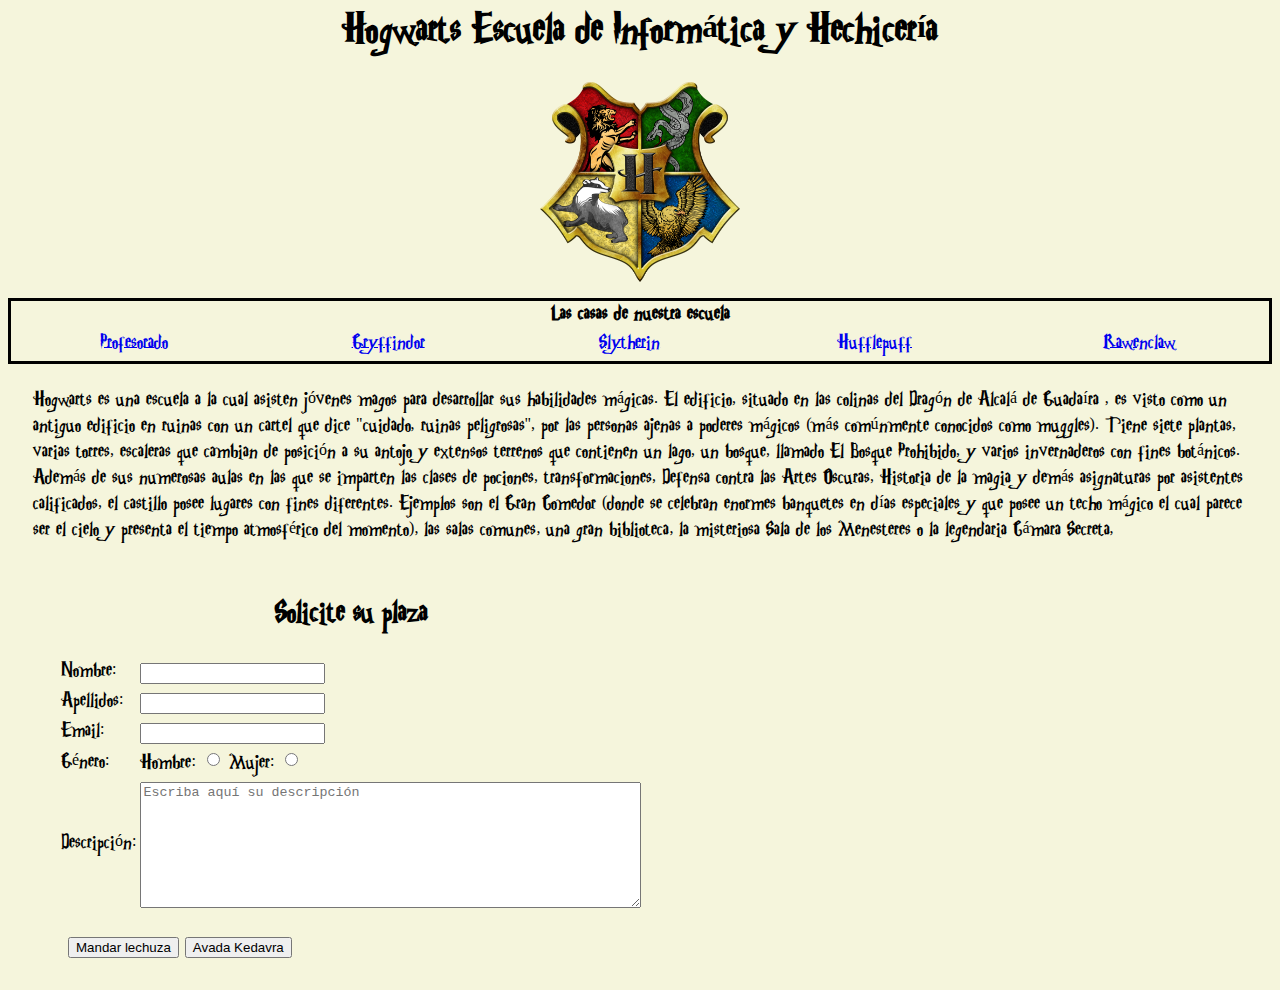
<file: ProyectoEntornos/index.html>
<html lang="en">
    <head>
        <meta charset="UTF-8">
        <meta http-equiv="X-UA-Compatible" content="IE=edge">
        <meta name="viewport" content="width=device-width, initial-scale=1.0">
        <link rel="stylesheet" type="text/css" href="cssHogwarts.css">
        <title>Hogwart</title>
    </head>
    <body>
        <header>
            <h1>Hogwarts Escuela de Informática y Hechicería</h1>
            <p><img src="img/escudoHogwarts.png" alt="" id="escudoPrincipal"></p>
        </header>
        <nav>
            <table id="menuNav">
                <th colspan="5">Las casas de nuestra escuela</th>
                <tr>
                    <td><a href="profesorado.html">Profesorado</a></td><!--Aqui va la casa de Javi con su enlace-->
                    <td><a href="gryffindor.html">Gryffindor</a></td><!--Aqui va la casa de Vero con su enlace-->
                    <td><a href="slytherin.html">Slytherin</a></td><!--Aqui va la casa de Nacho con su enlace-->
                    <td><a href="hufflepuff.html">Hufflepuff</a></td><!--Aqui va la casa de Adri con su enlace-->
                    <td><a href="ravenclaw.html">Rawenclaw</a></td><!--Aqui va la casa de Gonzalo con su enlace-->
               </tr>
            </table>
        </nav>
        <section>
            <article id="descripcionHogwarts">
                <p>Hogwarts es una escuela a la cual asisten jóvenes magos para desarrollar sus habilidades mágicas.
                    El edificio, situado en las colinas del Dragón de Alcalá de Guadaíra , es visto como un antiguo edificio en ruinas con 
                    un cartel que dice "cuidado, ruinas peligrosas", por las personas ajenas a poderes mágicos (más 
                    comúnmente conocidos como muggles). Tiene siete plantas, varias torres, escaleras que cambian de 
                    posición a su antojo y extensos terrenos que contienen un lago, un bosque, llamado El Bosque 
                    Prohibido, y varios invernaderos con fines botánicos. Además de sus numerosas aulas en las que se 
                    imparten las clases de pociones, transformaciones, Defensa contra las Artes Oscuras, Historia de la 
                    magia y demás asignaturas por asistentes calificados, el castillo posee lugares con fines diferentes. 
                    Ejemplos son el Gran Comedor (donde se celebran enormes banquetes en días especiales y que posee un 
                    techo mágico el cual parece ser el cielo y presenta el tiempo atmosférico del momento), las salas 
                    comunes, una gran biblioteca, la misteriosa Sala de los Menesteres o la legendaria Cámara Secreta,
                </p>

            </article>
        </section>
        <footer>
            <form>
                <table id="solicitudPlaza">
                    <tr>
                        <th colspan="2">
                            <h2>Solicite su plaza</h2>
                        </th>
                    </tr>
                    <tr>
                        <td class="tamaño"><label for="nombre">Nombre:</label> </td>
                        <td><input type="text" name="nombre" id="nombre"></td>
                    </tr>
                    <tr>
                        <td><label for="apellidos">Apellidos:</label></td>
                        <td><input type="text" name="apellidos" id="apellidos"></td>
                    </tr>
                    <tr>
                        <td><label for="email">Email:</label></td>
                        <td><input type="email" name="email" id="email"></td>
                    </tr>
                    <tr>
                        <td>Género:</td>
                        <td>
                            <label for="hombre">Hombre:</label>
                            <input type="radio" name="sexo" id="hombre">
                            <label for="mujer">Mujer:</label>
                            <input type="radio" name="sexo" id="mujer">
                        </td>
                    <tr>
                        <td>Descripción:</td>
                        <td>
                            <textarea cols="60" rows="8" placeholder="Escriba aquí su descripción"></textarea>
                        </td>
                    </tr>
                </table>
                <p id="botonesForm">
                    <input type="submit" name="envio" id="submit" value="Mandar lechuza">
                    <input type="reset" name="reset" id="reset" value="Avada Kedavra"></p>
            </form>
        </footer>
    </body>
</html>
</file>
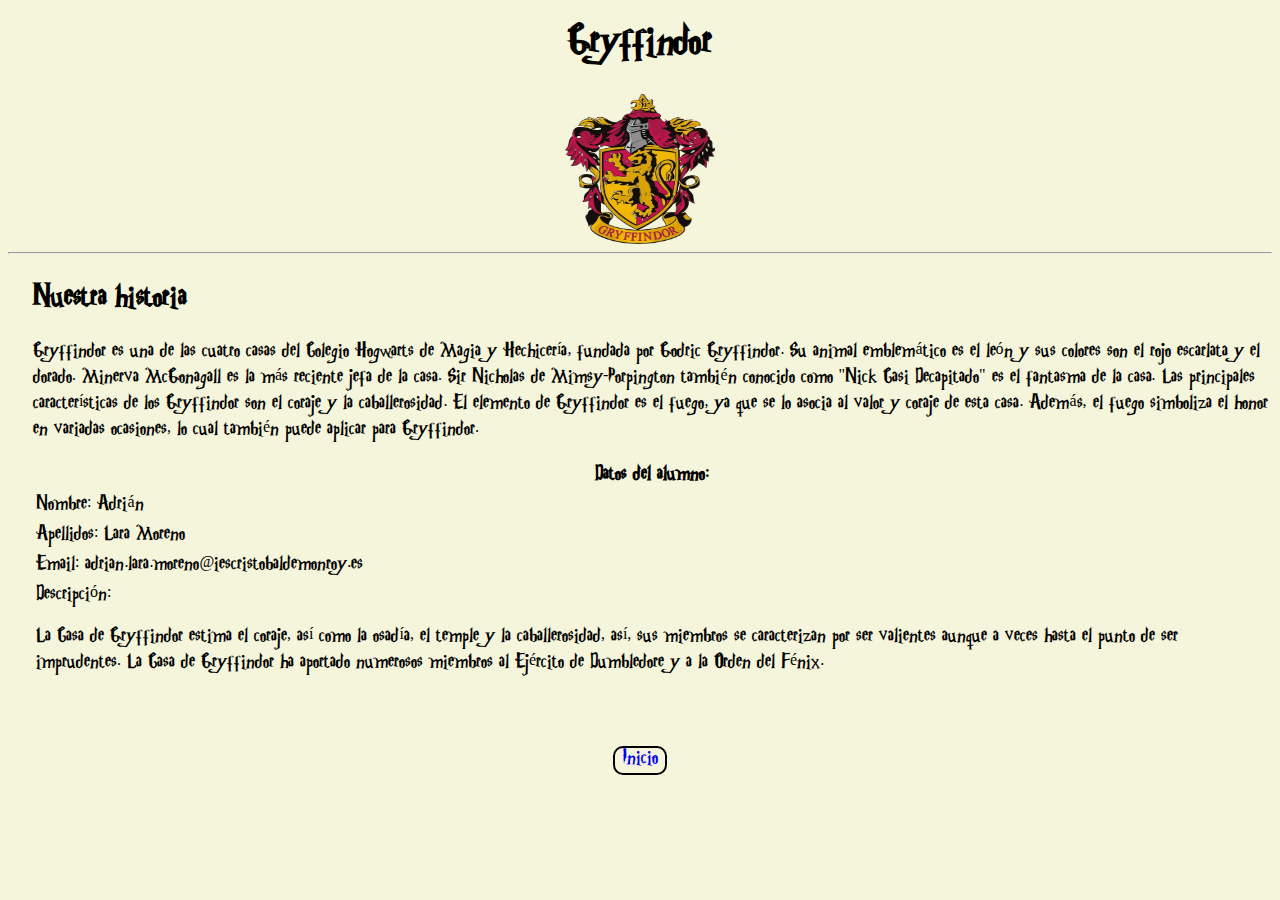
<file: ProyectoEntornos/gryffindor.html>
<!DOCTYPE html>
<html>
<head>
	<meta charset="utf-8">
	<meta name="viewport" content="width=device-width, initial-scale=1">
	<link rel="stylesheet" type="text/css" href="cssHogwarts.css">
	
	<title></title>
</head>
<body>
	<header>
		<h1>Gryffindor</h1>
		<img src="img/escudoGryffindor.png" class="imgCasas">
        <hr>
	</header>
	<section>
		<article class="descripcionCasas">
			<h2>Nuestra historia</h2>
			<p>Gryffindor es una de las cuatro casas del Colegio Hogwarts de Magia y Hechicería, fundada por Godric Gryffindor. Su animal emblemático es el león y sus colores son el rojo escarlata y el dorado. Minerva McGonagall es la más reciente jefa de la casa. Sir Nicholas de Mimsy-Porpington también conocido como "Nick Casi Decapitado" es el fantasma de la casa. Las principales características de los Gryffindor son el coraje y la caballerosidad.

                El elemento de Gryffindor es el fuego, ya que se lo asocia al valor y coraje de esta casa. Además, el fuego simboliza el honor en variadas ocasiones, lo cual también puede aplicar para Gryffindor.</p>
		</article>
		<article class="datosAlumnos">
			<table>
				<tr>
					<th>
					Datos del alumno:
					</th>
				</tr>
				<tr>
					<td>Nombre: Adrián</td>
				
				</tr>
				<tr>
					<td>Apellidos: Lara Moreno</td>
				
				</tr>
				<tr>
					<td>Email: adrian.lara.moreno@iescristobaldemonroy.es</td>
					
				</tr>
			
					<td>Descripción:
					<p>La Casa de Gryffindor estima el coraje, así como la osadía, el temple y la caballerosidad, así, sus miembros se caracterizan por ser valientes aunque a veces hasta el punto de ser imprudentes. La Casa de Gryffindor ha aportado numerosos miembros al Ejército de Dumbledore y a la Orden del Fénix.</p>
					</td>
				</tr>
			</table>
		</article>
	</section>
	<footer>
			<a href="index.html" id="botonInicio">Inicio</a>
	</footer>	
			
</body>
</html>
</file>
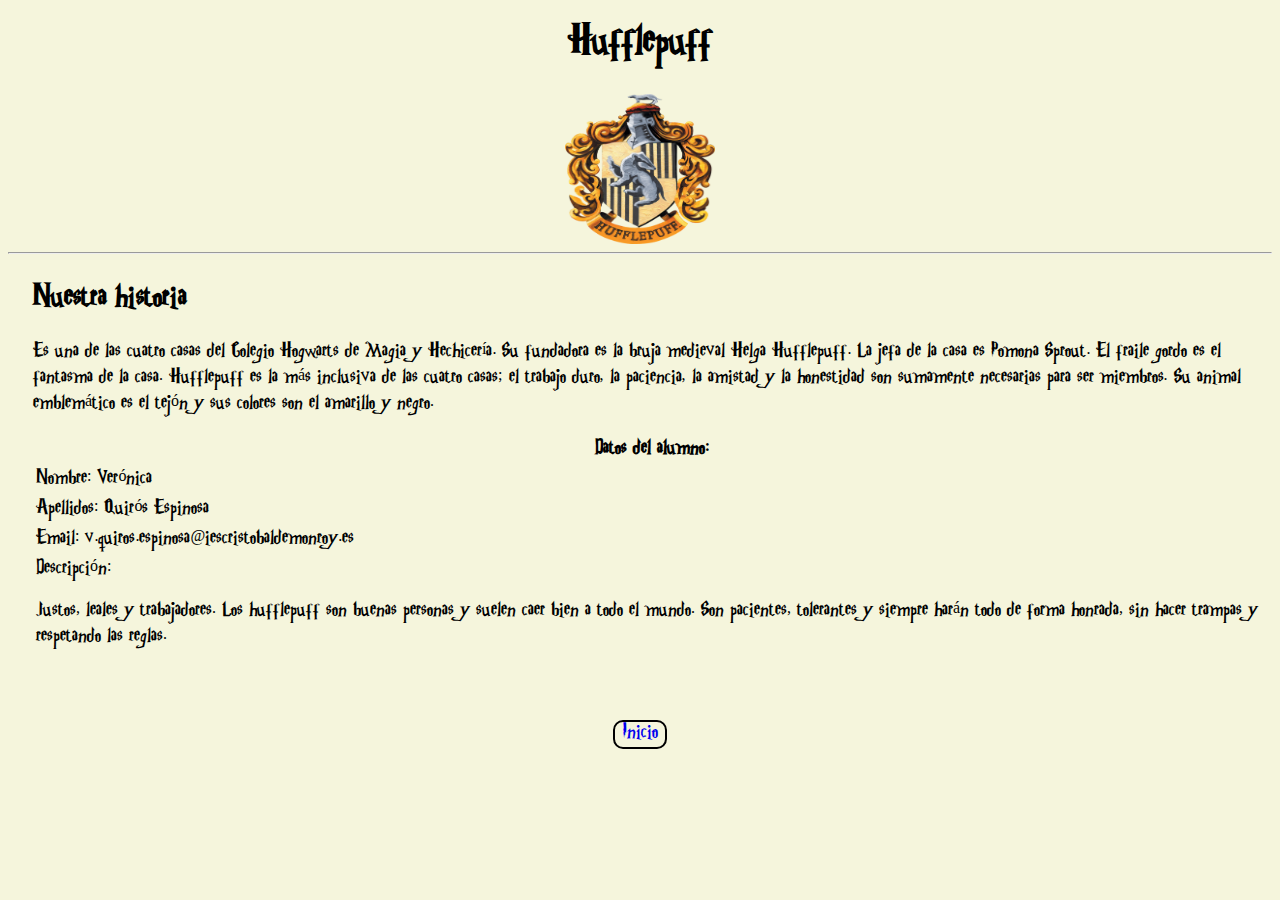
<file: ProyectoEntornos/hufflepuff.html>
<!DOCTYPE html>
<html>
<head>
	<meta charset="utf-8">
	<meta name="viewport" content="width=device-width, initial-scale=1">
	<link rel="stylesheet" type="text/css" href="cssHogwarts.css">
	
	<title></title>
</head>
<body>
	<header>
		<h1>Hufflepuff</h1>
		<img src="img/escudoHufflepuff.png" class="imgCasas">
		<hr>
	</header>
	<section>
		<article class="descripcionCasas">
			<h2>Nuestra historia</h2>
			<p>Es una de las cuatro casas del Colegio Hogwarts de Magia y Hechicería. Su fundadora es la bruja medieval Helga Hufflepuff. La jefa de la casa es Pomona Sprout. El fraile gordo es el fantasma de la casa. Hufflepuff es la más inclusiva de las cuatro casas; el trabajo duro, la paciencia, la amistad y la honestidad son sumamente necesarias para ser miembros. Su animal emblemático es el tejón y sus colores son el amarillo y negro.</p>
		</article>
		<article class="datosAlumnos">
			<table>
				<tr>
					<th>
					Datos del alumno:
					</th>
				</tr>
				<tr>
					<td>Nombre: Verónica</td>
				
				</tr>
				<tr>
					<td>Apellidos: Quirós Espinosa</td>
				
				</tr>
				<tr>
					<td>Email: v.quiros.espinosa@iescristobaldemonroy.es</td>
					
				</tr>
			
					<td>Descripción:
					<p>Justos, leales y trabajadores. Los hufflepuff son buenas personas y suelen caer bien a todo el mundo. Son pacientes, tolerantes y siempre harán todo de forma honrada, sin hacer trampas y respetando las reglas.</p>
					</td>
				</tr>
			</table>
		</article>
	</section>
	<footer>
			<a href="index.html" id="botonInicio">Inicio</a>
	</footer>	
			
</body>
</html>
</file>
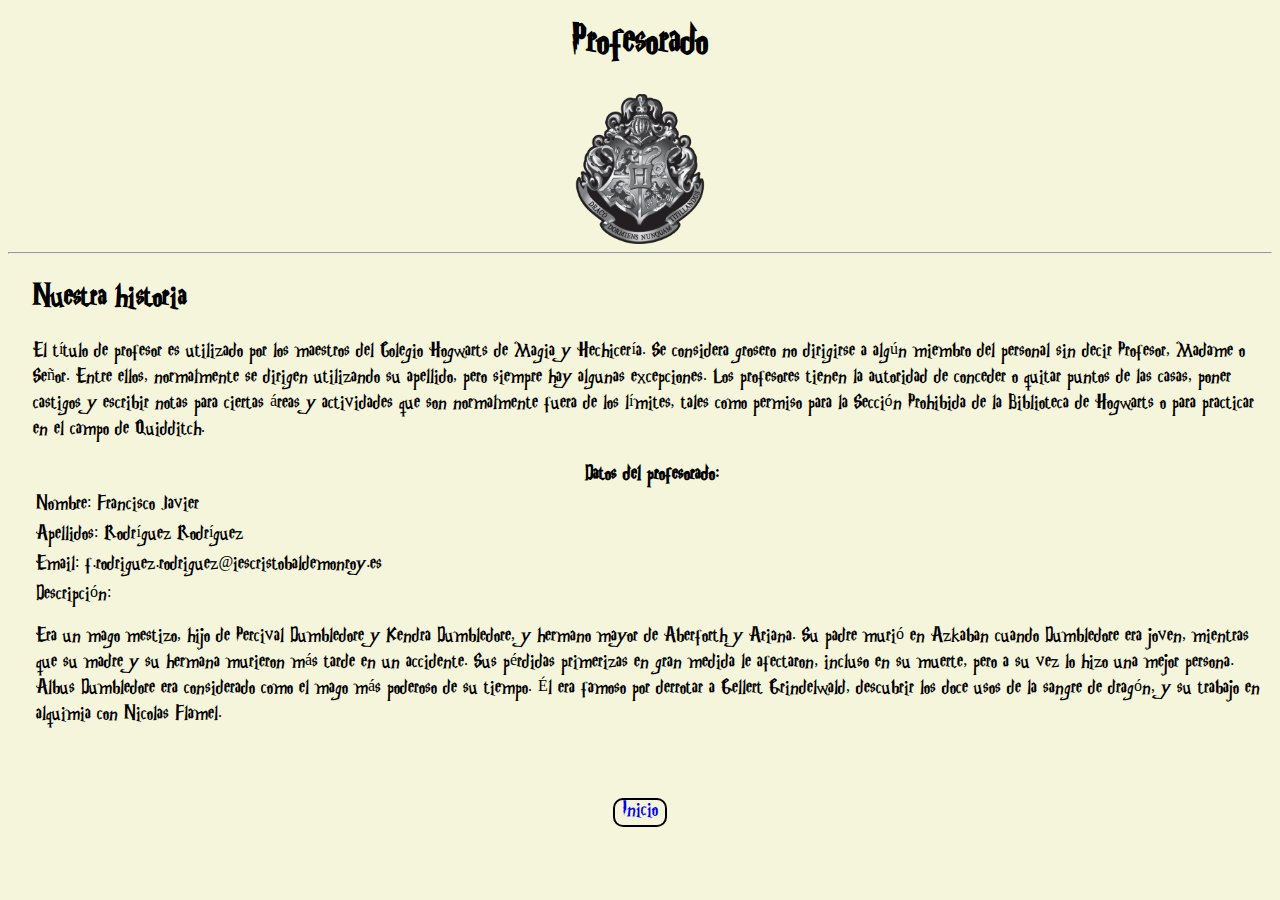
<file: ProyectoEntornos/profesorado.html>
<!DOCTYPE html>
<html>
<head>
	<meta charset="utf-8">
	<meta name="viewport" content="width=device-width, initial-scale=1">
	<link rel="stylesheet" type="text/css" href="cssHogwarts.css">
	
	<title></title>
</head>
<body>
	<header>
		<h1>Profesorado</h1>
		<img src="img/escudoProfesores.png" class="imgCasas">
		<hr>
	</header>
	<section>
		<article class="descripcionCasas">
			<h2>Nuestra historia</h2>
			<p>El título de profesor es utilizado por los maestros del Colegio Hogwarts de Magia y Hechicería.
                Se considera grosero no dirigirse a algún miembro del personal sin decir Profesor, Madame o Señor. 
                Entre ellos, normalmente se dirigen utilizando su apellido, pero siempre hay algunas excepciones.
                Los profesores tienen la autoridad de conceder o quitar puntos de las casas, poner castigos y escribir
                notas para ciertas áreas y actividades que son normalmente fuera de los límites, tales como permiso
                para la Sección Prohibida de la Biblioteca de Hogwarts o para practicar en el campo de Quidditch. </p>
		</article>
		<article class="datosAlumnos">
			<table>
				<tr>
					<th>
					Datos del profesorado:
					</th>
				</tr>
				<tr>
					<td>Nombre: Francisco Javier</td>
				
				</tr>
				<tr>
					<td>Apellidos: Rodríguez Rodríguez</td>
				
				</tr>
				<tr>
					<td>Email: f.rodriguez.rodriguez@iescristobaldemonroy.es</td>
					
				</tr>
			
					<td>Descripción:
					<p>Era un mago mestizo, hijo de Percival Dumbledore y Kendra Dumbledore,
                        y hermano mayor de Aberforth y Ariana.  Su padre murió en Azkaban cuando Dumbledore era joven, mientras
                        que su madre y su hermana murieron más tarde en un accidente. Sus pérdidas primerizas en gran medida le afectaron,
                        incluso en su muerte, pero a su vez lo hizo una mejor persona.
                        Albus Dumbledore era considerado como el mago más poderoso de su tiempo.
                        Él era famoso por derrotar a Gellert Grindelwald, descubrir los doce usos de la sangre de dragón,
                        y su trabajo en alquimia con Nicolas Flamel.</p>
					</td>
				</tr>
			</table>
		</article>
	</section>
	<footer>
			<a href="index.html" id="botonInicio">Inicio</a>
	</footer>	
			
</body>
</html>
</file>
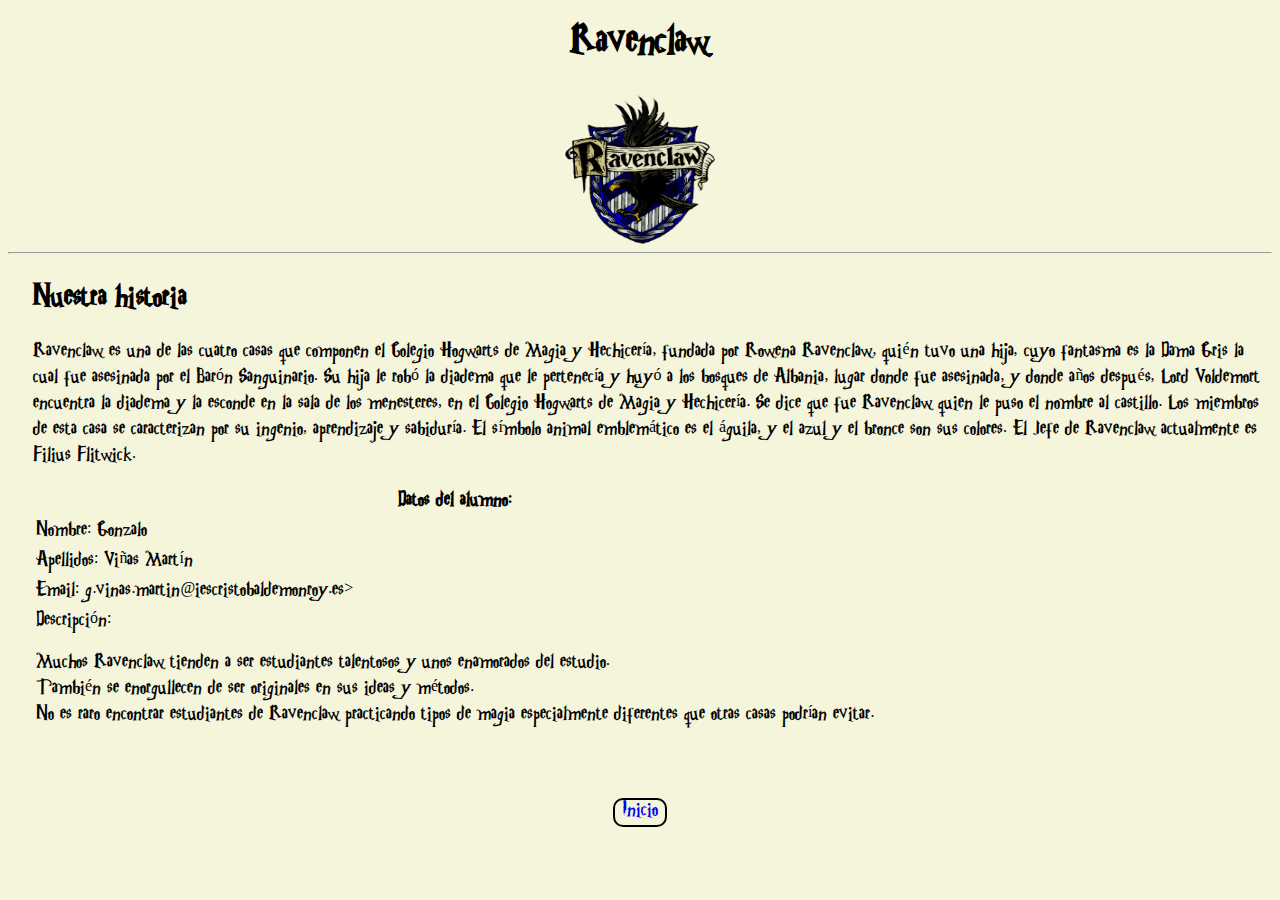
<file: ProyectoEntornos/ravenclaw.html>
<!DOCTYPE html>
<html>
<head>
	<meta charset="utf-8">
	<meta name="viewport" content="width=device-width, initial-scale=1">
	<link rel="stylesheet" type="text/css" href="cssHogwarts.css">
	
	<title></title>
</head>
<body>
	<header>
		<h1>Ravenclaw</h1>
		<img src="img/escudoRavenclaw.png" class="imgCasas">
        <hr>
	</header>
	<section>
		<article class="descripcionCasas">
			<h2>Nuestra historia</h2>
			<p>Ravenclaw es una de las cuatro casas que componen el Colegio Hogwarts de Magia y Hechicería, fundada por Rowena Ravenclaw, 
                quién tuvo una hija, cuyo fantasma es la Dama Gris la cual fue asesinada por el Barón Sanguinario. 
                Su hija le robó la diadema que le pertenecía y huyó a los bosques de Albania, lugar donde fue asesinada, y donde años después, 
                Lord Voldemort encuentra la diadema y la esconde en la sala de los menesteres, en el Colegio Hogwarts de Magia y Hechicería. 
                Se dice que fue Ravenclaw quien le puso el nombre al castillo. Los miembros de esta casa se caracterizan por su ingenio, aprendizaje y sabiduría. 
                El símbolo animal emblemático es el águila, y el azul y el bronce son sus colores. El Jefe de Ravenclaw actualmente es Filius Flitwick.</p>
		</article>
		<article class="datosAlumnos">
			<table>
				<tr>
					<th>
					Datos del alumno: 
					</th>
				</tr>
				<tr>
					<td>Nombre: Gonzalo</td>
				
				</tr>
				<tr>
					<td>Apellidos: Viñas Martín</td>
				
				</tr>
				<tr>
					<td>Email: g.vinas.martin@iescristobaldemonroy.es></td>
					
				</tr>
			
					<td>Descripción:
					<p>Muchos Ravenclaw tienden a ser estudiantes talentosos y unos enamorados del estudio.<br>
                        También se enorgullecen de ser originales en sus ideas y métodos.<br> 
                        No es raro encontrar estudiantes de Ravenclaw practicando tipos de magia especialmente diferentes que otras casas podrían evitar.
                        </p>
					</td>
				</tr>
			</table>
		</article>
	</section>
	<footer>
			<a href="index.html" id="botonInicio">Inicio</a>
	</footer>	
			
</body>
</html>
</file>
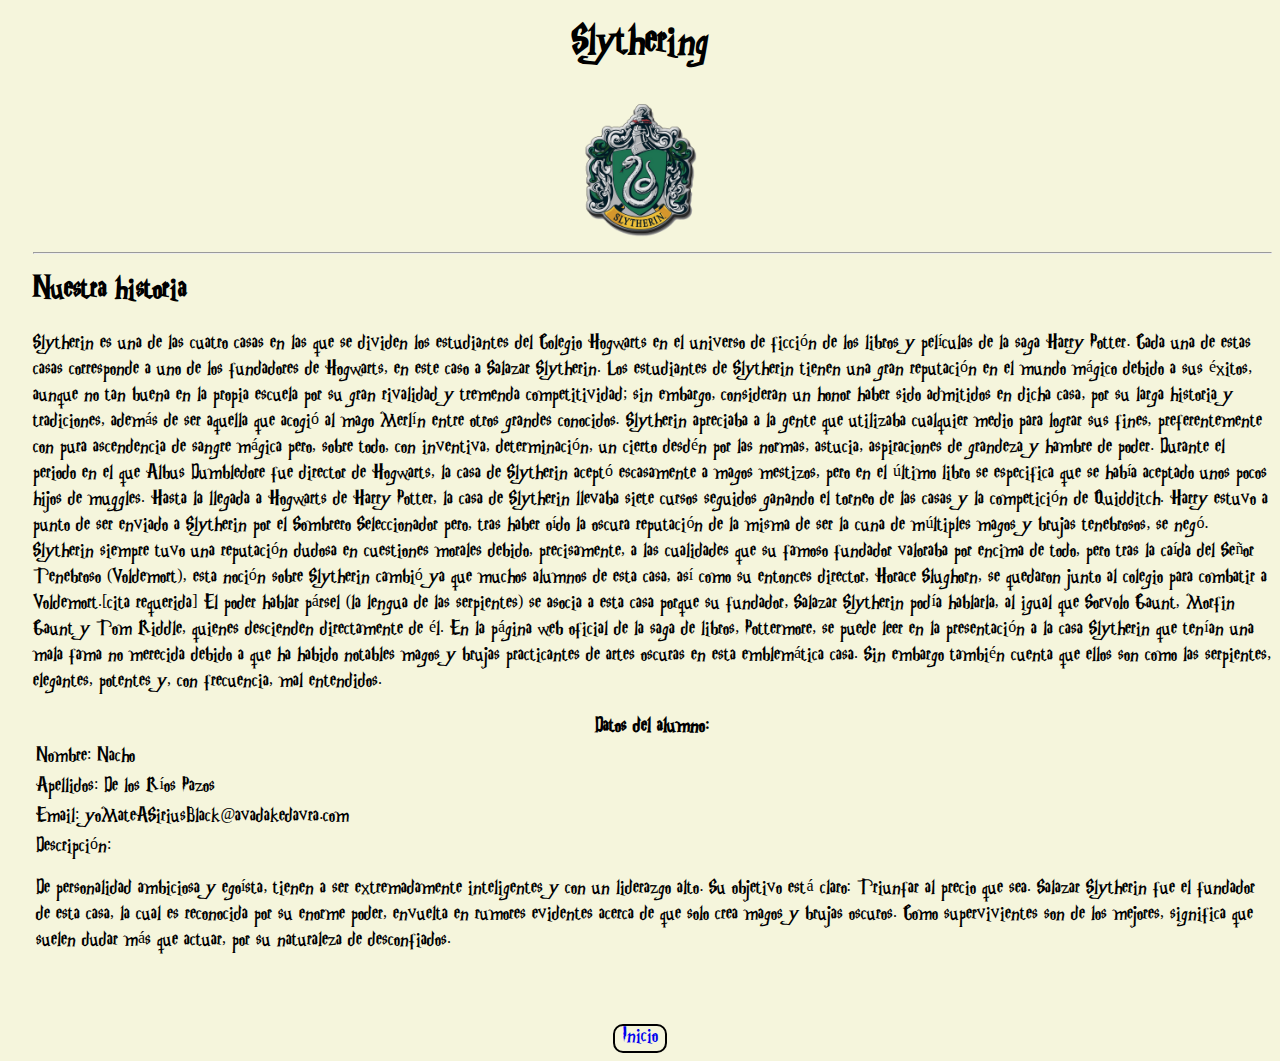
<file: ProyectoEntornos/slytherin.html>
<!DOCTYPE html>
<html>
<head>
	<meta charset="utf-8">
	<meta name="viewport" content="width=device-width, initial-scale=1">
	<link rel="stylesheet" type="text/css" href="cssHogwarts.css">
	
	<title></title>
</head>
<body>
	<header>
		<h1>Slythering</h1>
		<img src="img/escudoslythering.png" class="imgCasas">
	</header>
	<section>
		<article class="descripcionCasas">
            <hr>
			<h2>Nuestra historia</h2>
			<p>
                Slytherin es una de las cuatro casas en las que se dividen los estudiantes del Colegio Hogwarts en el universo de ficción de los libros y películas de la saga Harry Potter. Cada una de estas casas corresponde a uno de los fundadores de Hogwarts, en este caso a Salazar Slytherin.
                Los estudiantes de Slytherin tienen una gran reputación en el mundo mágico debido a sus éxitos, aunque no tan buena en la propia escuela por su gran rivalidad y tremenda competitividad; sin embargo, consideran un honor haber sido admitidos en dicha casa, por su larga historia y tradiciones, además de ser aquella que acogió al mago Merlín entre otros grandes conocidos.
                Slytherin apreciaba a la gente que utilizaba cualquier medio para lograr sus fines, preferentemente con pura ascendencia de sangre mágica pero, sobre todo, con inventiva, determinación, un cierto desdén por las normas, astucia, aspiraciones de grandeza y hambre de poder.
                Durante el periodo en el que Albus Dumbledore fue director de Hogwarts, la casa de Slytherin aceptó escasamente a magos mestizos, pero en el último libro se especifica que se había aceptado unos pocos hijos de muggles.
                Hasta la llegada a Hogwarts de Harry Potter, la casa de Slytherin llevaba siete cursos seguidos ganando el torneo de las casas y la competición de Quidditch. Harry estuvo a punto de ser enviado a Slytherin por el Sombrero Seleccionador pero, tras haber oído la oscura reputación de la misma de ser la cuna de múltiples magos y brujas tenebrosos, se negó.
                Slytherin siempre tuvo una reputación dudosa en cuestiones morales debido, precisamente, a las cualidades que su famoso fundador valoraba por encima de todo, pero tras la caída del Señor Tenebroso (Voldemort), esta noción sobre Slytherin cambió ya que muchos alumnos de esta casa, así como su entonces director, Horace Slughorn, se quedaron junto al colegio para combatir a Voldemort.[cita requerida]
                El poder hablar pársel (la lengua de las serpientes) se asocia a esta casa porque su fundador, Salazar Slytherin podía hablarla, al igual que Sorvolo Gaunt, Morfin Gaunt y Tom Riddle, quienes descienden directamente de él.
                En la página web oficial de la saga de libros, Pottermore, se puede leer en la presentación a la casa Slytherin que tenían una mala fama no merecida debido a que ha habido notables magos y brujas practicantes de artes oscuras en esta emblemática casa. Sin embargo también cuenta que ellos son como las serpientes, elegantes, potentes y, con frecuencia, mal entendidos.
            </p>
		</article>
		<article class="datosAlumnos">
			<table>
				<tr>
					<th>
					Datos del alumno:
					</th>
				</tr>
				<tr>
					<td>Nombre: Nacho</td>
				
				</tr>
				<tr>
					<td>Apellidos: De los Ríos Pazos</td>
				
				</tr>
				<tr>
					<td>Email: yoMateASiriusBlack@avadakedavra.com</td>
					
				</tr>
			
					<td>Descripción:
					<p>De personalidad ambiciosa y egoísta, tienen a ser extremadamente inteligentes y con un liderazgo alto. Su objetivo está claro: Triunfar al precio que sea. Salazar Slytherin fue el fundador de esta casa, la cual es reconocida por su enorme poder, envuelta en rumores evidentes acerca de que solo crea magos y brujas oscuros.
                    Como supervivientes son de los mejores, significa que suelen dudar más que actuar, por su naturaleza de desconfiados.</p>
					</td>
				</tr>
			</table>
		</article>
	</section>
	<footer>
			<a href="index.html" id="botonInicio">Inicio</a>
	</footer>	
			
</body>
</html>
</file>
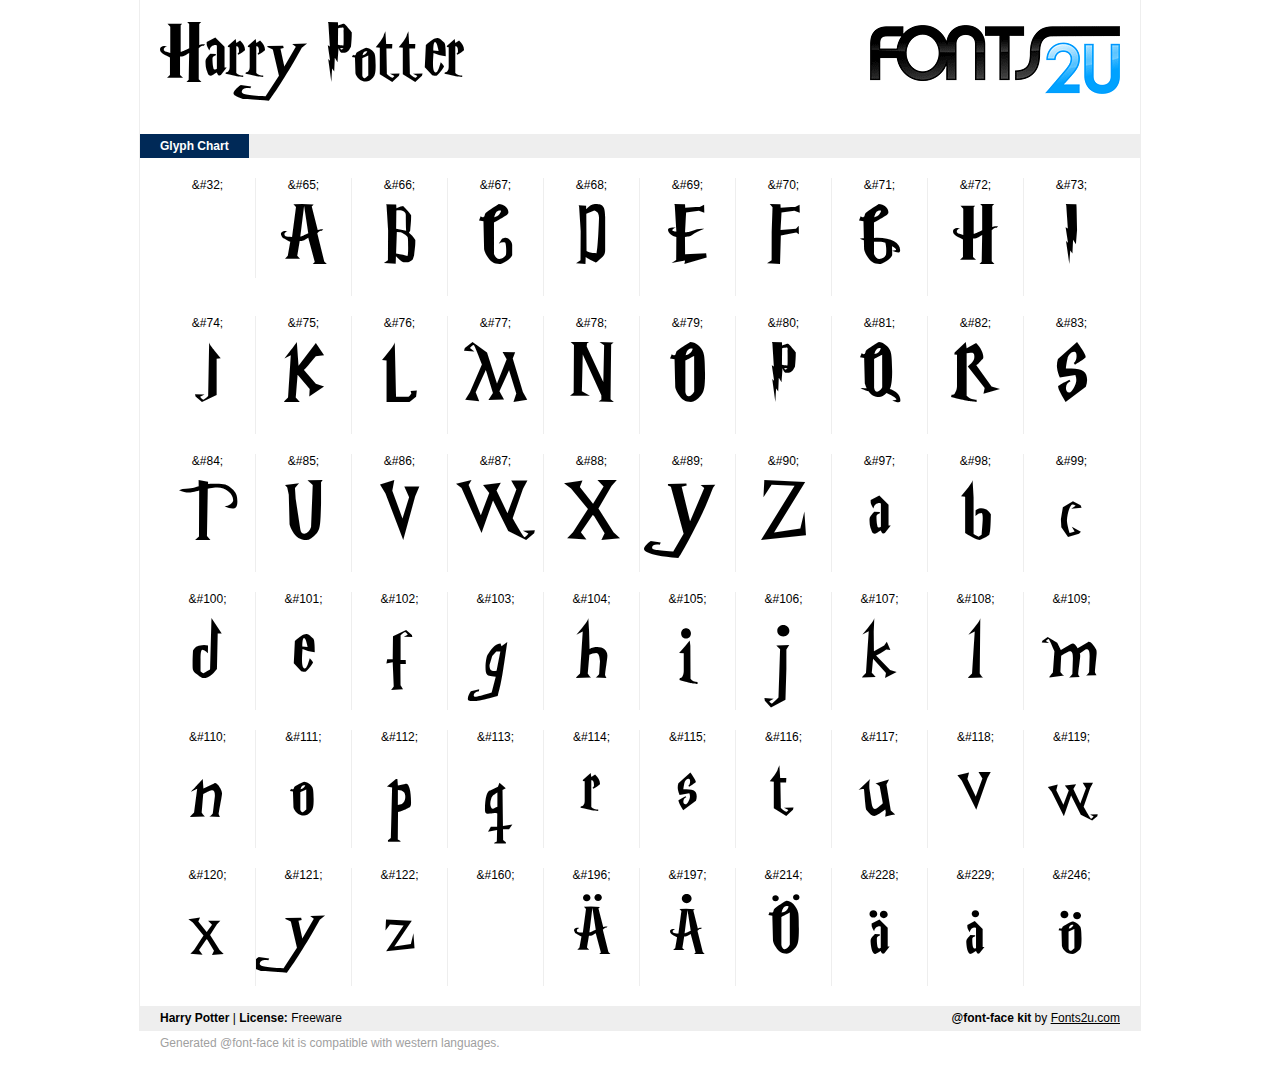
<file: ProyectoEntornos/Harry_Potter/demo.html>
﻿<!DOCTYPE html PUBLIC "-//W3C//DTD XHTML 1.0 Strict//EN" "http://www.w3.org/TR/xhtml1/DTD/xhtml1-strict.dtd"> 

<html xmlns="http://www.w3.org/1999/xhtml"> 

  <head> 

    <title>Harry Potter @font-face kit sample</title> 
    <meta http-equiv="Content-Type" content="text/html; charset=utf-8" />
    
    <style media="screen" type="text/css">/*<![CDATA[*/@import 'stylesheet.css';/*]]>*/</style>
    <style media="screen" type="text/css">/*<![CDATA[*/@import 'demo-files/demo.css';/*]]>*/</style>
    <style type="text/css">#title,#glyphs p{font-family:"Harry Potter"}</style>

 </head> 
 
<body> 

	<div id="wrapper">
		<div id="title">
			Harry Potter		</div>
		<div id="logo">
			<a href="https://fonts2u.com" target="_blank"><img src="demo-files/fonts2u_logo.gif" width="250" height="69" alt="Fonts2u.com logo" /></a>
		</div>
		<div class="clr"></div>

		<div id="menu">
			<ul>
				<li class="selected"><a href="#glyphs">Glyph Chart</a></li>
			<ul>
			<div class="clr"></div>
		</div>

		<div id="content">
			
			<div id="glyphs">
				<div class="g">&amp;#32;<p> </p></div>
<div class="g">&amp;#65;<p>A</p></div>
<div class="g">&amp;#66;<p>B</p></div>
<div class="g">&amp;#67;<p>C</p></div>
<div class="g">&amp;#68;<p>D</p></div>
<div class="g">&amp;#69;<p>E</p></div>
<div class="g">&amp;#70;<p>F</p></div>
<div class="g">&amp;#71;<p>G</p></div>
<div class="g">&amp;#72;<p>H</p></div>
<div class="g noborder">&amp;#73;<p>I</p></div>
<div class="clr"></div><div class="g">&amp;#74;<p>J</p></div>
<div class="g">&amp;#75;<p>K</p></div>
<div class="g">&amp;#76;<p>L</p></div>
<div class="g">&amp;#77;<p>M</p></div>
<div class="g">&amp;#78;<p>N</p></div>
<div class="g">&amp;#79;<p>O</p></div>
<div class="g">&amp;#80;<p>P</p></div>
<div class="g">&amp;#81;<p>Q</p></div>
<div class="g">&amp;#82;<p>R</p></div>
<div class="g noborder">&amp;#83;<p>S</p></div>
<div class="clr"></div><div class="g">&amp;#84;<p>T</p></div>
<div class="g">&amp;#85;<p>U</p></div>
<div class="g">&amp;#86;<p>V</p></div>
<div class="g">&amp;#87;<p>W</p></div>
<div class="g">&amp;#88;<p>X</p></div>
<div class="g">&amp;#89;<p>Y</p></div>
<div class="g">&amp;#90;<p>Z</p></div>
<div class="g">&amp;#97;<p>a</p></div>
<div class="g">&amp;#98;<p>b</p></div>
<div class="g noborder">&amp;#99;<p>c</p></div>
<div class="clr"></div><div class="g">&amp;#100;<p>d</p></div>
<div class="g">&amp;#101;<p>e</p></div>
<div class="g">&amp;#102;<p>f</p></div>
<div class="g">&amp;#103;<p>g</p></div>
<div class="g">&amp;#104;<p>h</p></div>
<div class="g">&amp;#105;<p>i</p></div>
<div class="g">&amp;#106;<p>j</p></div>
<div class="g">&amp;#107;<p>k</p></div>
<div class="g">&amp;#108;<p>l</p></div>
<div class="g noborder">&amp;#109;<p>m</p></div>
<div class="clr"></div><div class="g">&amp;#110;<p>n</p></div>
<div class="g">&amp;#111;<p>o</p></div>
<div class="g">&amp;#112;<p>p</p></div>
<div class="g">&amp;#113;<p>q</p></div>
<div class="g">&amp;#114;<p>r</p></div>
<div class="g">&amp;#115;<p>s</p></div>
<div class="g">&amp;#116;<p>t</p></div>
<div class="g">&amp;#117;<p>u</p></div>
<div class="g">&amp;#118;<p>v</p></div>
<div class="g noborder">&amp;#119;<p>w</p></div>
<div class="clr"></div><div class="g">&amp;#120;<p>x</p></div>
<div class="g">&amp;#121;<p>y</p></div>
<div class="g">&amp;#122;<p>z</p></div>
<div class="g">&amp;#160;<p> </p></div>
<div class="g">&amp;#196;<p>Ä</p></div>
<div class="g">&amp;#197;<p>Å</p></div>
<div class="g">&amp;#214;<p>Ö</p></div>
<div class="g">&amp;#228;<p>ä</p></div>
<div class="g">&amp;#229;<p>å</p></div>
<div class="g noborder">&amp;#246;<p>ö</p></div>
<div class="clr"></div>			</div>
			
			<div class="clr"></div>

		</div>

		<div id="footer">
			<div id="copyright"><strong>Harry Potter</strong> | <strong>License:</strong> Freeware</div>
			<div id="generated"><strong>@font-face kit</strong> by <a href="https://fonts2u.com" target="_blank">Fonts2u.com</a></div>
			<div class="clr"></div>
		</div>
	</div>
	<div id="support">Generated @font-face kit is compatible with western languages.</div>

</body> 

</html>
</file>
<file: ProyectoEntornos/cssHogwarts.css>
@font-face {font-family:"Harry Potter";
	src:url("HARRP___.eot?") format("eot"),url("HARRP___.woff") format("woff"),url("HARRP___.ttf") format("truetype"),url("HARRP___.svg#HarryPotter") format("svg");
	font-weight:normal;
	font-style:normal;}

body{ 
    font-family:"Harry Potter";
    background-color: #F5F5DC;
    }

.imgCasas{width: 150px;
    height: 150px;
    display: block;
    margin: auto;}

h1{text-align: center;}

nav{border: solid 2px black;}

#solicitudPlaza{margin-left: 50px;}


#menuNav{border: solid 1px black;
    text-align: center;
    width: 100%;}

#descripcionHogwarts{margin: 25px;}

#escudoPrincipal{width: 200px;
                height: 200px;
                display: block;
                margin: auto;}

#botonInicio{
    display: block;
    margin: auto;
    border: solid black 2px;
    border-radius: 10px;
    width: 50px;
    text-align: center;
    text-decoration: none;}

.descripcionCasas{ align-content: center;
                margin-left: 25px;}

.datosAlumnos{margin-left: 25px;}

footer{
    margin-top: 50px;}

#botonesForm{padding: 10px;
            margin-left: 50px;}
</file>
